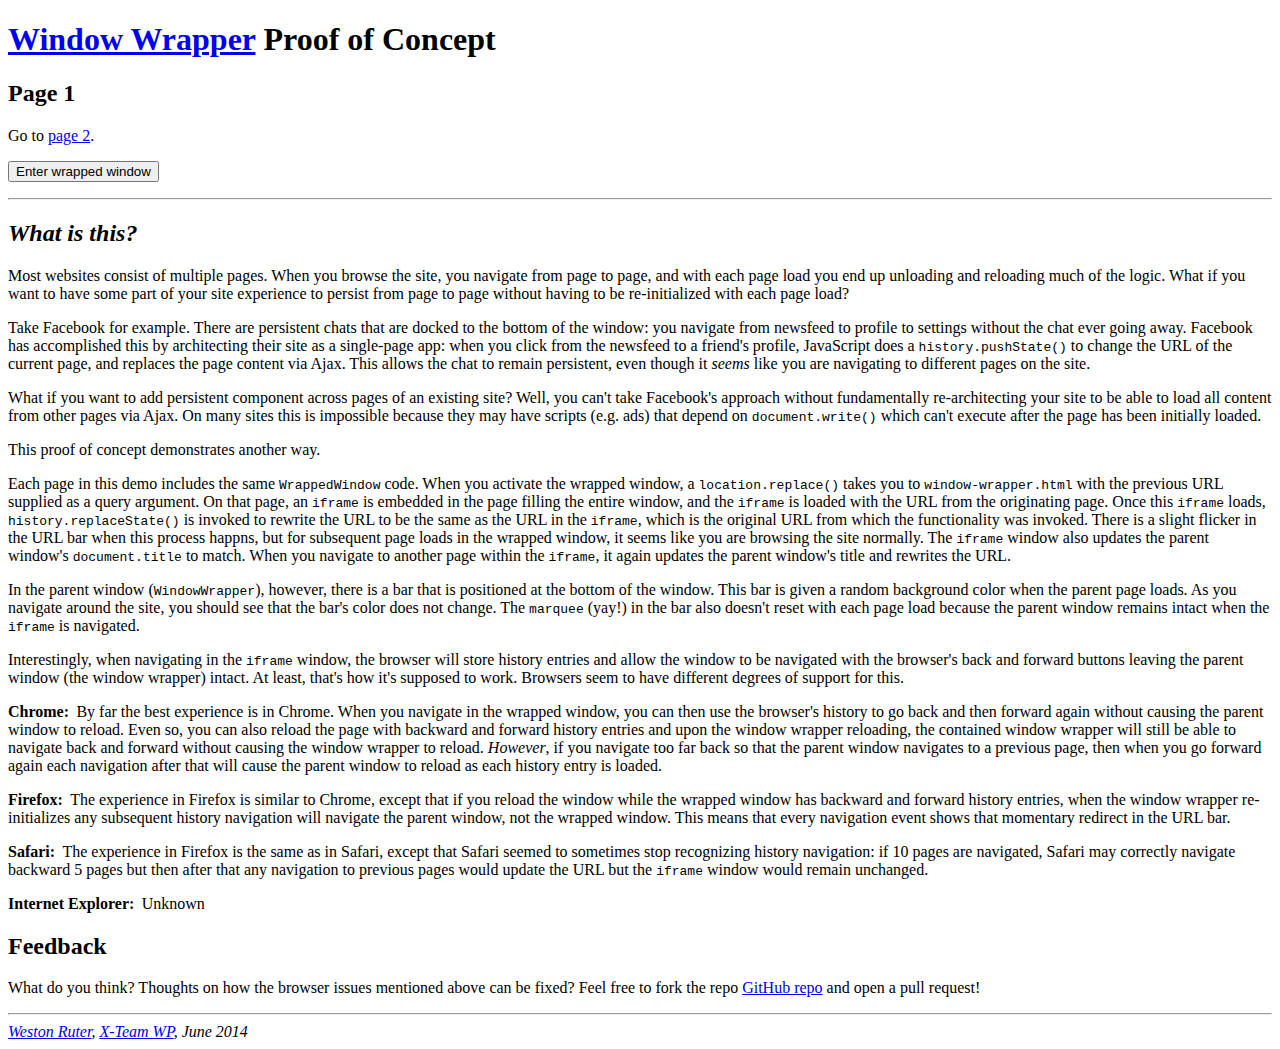
<file: index.html>
<!DOCTYPE html>
<html>
	<head>
		<meta charset="utf-8">
		<script>
		var pageNumber = ( parseInt( window.location.search.substr( 1 ), 10 ) || 1 );
		</script>
		<script>document.write( '<title>Window Wrapper POC' + ( pageNumber > 1 ? ' (page ' + pageNumber + ' )' : '' ) + '</title>' )</script>
		<link src="wrapped-window.css" rel="stylesheet">
		<script src="//code.jquery.com/jquery-1.11.1.js"></script>
		<script src="wrapped-window.js"></script>
		<link rel="stylesheet" href="wrapped-window.css">
		<script>
		WrappedWindow.init();
		</script>
		<link rel="canonical" href="/">
	</head>
	<body>
		<h1><a href="https://github.com/westonruter/window-wrapper">Window Wrapper</a> Proof of Concept</h1>
		<h2>Page <script>document.write( pageNumber.toString() )</script></h2>
		<p>Go to <script>document.write( '<a href="?' + ( pageNumber + 1 ) + '">page ' + ( pageNumber + 1 ) + '</a>' )</script>.</p>
		<p><button hidden type="button" id="toggle">Loading...</button></p>

		<hr>
		<h2 id="about"><em>What is this?</em></h2>

		<p>Most websites consist of multiple pages. When you browse the site, you navigate from page to page, and with each page load you end up unloading and reloading much of the logic. What if you want to have some part of your site experience to persist from page to page without having to be re-initialized with each page load?</p>

		<p>Take Facebook for example. There are persistent chats that are docked to the bottom of the window: you navigate from newsfeed to profile to settings without the chat ever going away. Facebook has accomplished this by architecting their site as a single-page app: when you click from the newsfeed to a friend's profile, JavaScript does a <code>history.pushState()</code> to change the URL of the current page, and replaces the page content via Ajax. This allows the chat to remain persistent, even though it <em>seems</em> like you are navigating to different pages on the site.</p>

		<p>What if you want to add persistent component across pages of an existing site? Well, you can't take Facebook's approach without fundamentally re-architecting your site to be able to load all content from other pages via Ajax. On many sites this is impossible because they may have scripts (e.g. ads) that depend on <code>document.write()</code> which can't execute after the page has been initially loaded.</p>

		<p>This proof of concept demonstrates another way.</p>

		<p>Each page in this demo includes the same <code>WrappedWindow</code> code. When you activate the wrapped window, a <code>location.replace()</code> takes you to <code>window-wrapper.html</code> with the previous URL supplied as a query argument. On that page, an <code>iframe</code> is embedded in the page filling the entire window, and the <code>iframe</code> is loaded with the URL from the originating page. Once this <code>iframe</code> loads, <code>history.replaceState()</code> is invoked to rewrite the URL to be the same as the URL in the <code>iframe</code>, which is the original URL from which the functionality was invoked. There is a slight flicker in the URL bar when this process happns, but for subsequent page loads in the wrapped window, it seems like you are browsing the site normally. The <code>iframe</code> window also updates the parent window's <code>document.title</code> to match. When you navigate to another page within the <code>iframe</code>, it again updates the parent window's title and rewrites the URL. </p>

		<p>In the parent window (<code>WindowWrapper</code>), however, there is a bar that is positioned at the bottom of the window. This bar is given a random background color when the parent page loads. As you navigate around the site, you should see that the bar's color does not change. The <code>marquee</code> (yay!) in the bar also doesn't reset with each page load because the parent window remains intact when the <code>iframe</code> is navigated.</p>

		<p>Interestingly, when navigating in the <code>iframe</code> window, the browser will store history entries and allow the window to be navigated with the browser's back and forward buttons leaving the parent window (the window wrapper) intact. At least, that's how it's supposed to work. Browsers seem to have different degrees of support for this.</p>

		<dl>
			<dt>Chrome</dt>
			<dd>By far the best experience is in Chrome. When you navigate in the wrapped window, you can then use the browser's history to go back and then forward again without causing the parent window to reload. Even so, you can also reload the page with backward and forward history entries and upon the window wrapper reloading, the contained window wrapper will still be able to navigate back and forward without causing the window wrapper to reload. <em>However</em>, if you navigate too far back so that the parent window navigates to a previous page, then when you go forward again each navigation after that will cause the parent window to reload as each history entry is loaded.</dd>

			<dt>Firefox</dt>
			<dd>The experience in Firefox is similar to Chrome, except that if you reload the window while the wrapped window has backward and forward history entries, when the window wrapper re-initializes any subsequent history navigation will navigate the parent window, not the wrapped window. This means that every navigation event shows that momentary redirect in the URL bar.</dd>

			<dt>Safari</dt>
			<dd>The experience in Firefox is the same as in Safari, except that Safari seemed to sometimes stop recognizing history navigation: if 10 pages are navigated, Safari may correctly navigate backward 5 pages but then after that any navigation to previous pages would update the URL but the <code>iframe</code> window would remain unchanged.</dd>

			<dt>Internet Explorer</dt>
			<dd>Unknown</dd>
		</dl>

		<h2>Feedback</h2>

		<p>
			What do you think?
			Thoughts on how the browser issues mentioned above can be fixed?
			Feel free to fork the repo <a href="https://github.com/westonruter/window-wrapper">GitHub repo</a> and open a pull request!
		</p>

		<hr>
		<footer>
			<address>
				<a href="http://weston.ruter.net" rel="author">Weston Ruter</a>,
				<a href="http://x-team.com/wordpress/">X-Team WP</a>,
				<time datetime="2014-06-28">June 2014</time>
			</address>
		</footer>

	</body>
</html>
</file>
<file: wrapped-window.css>
dt {
	float: left;
	clear: left;
	font-weight: bold;
}
dt:after {
	content: ":";
	margin-right: 1ex;
}
dd {
	margin-left: 0;
	margin-bottom: 1em;
}
</file>
